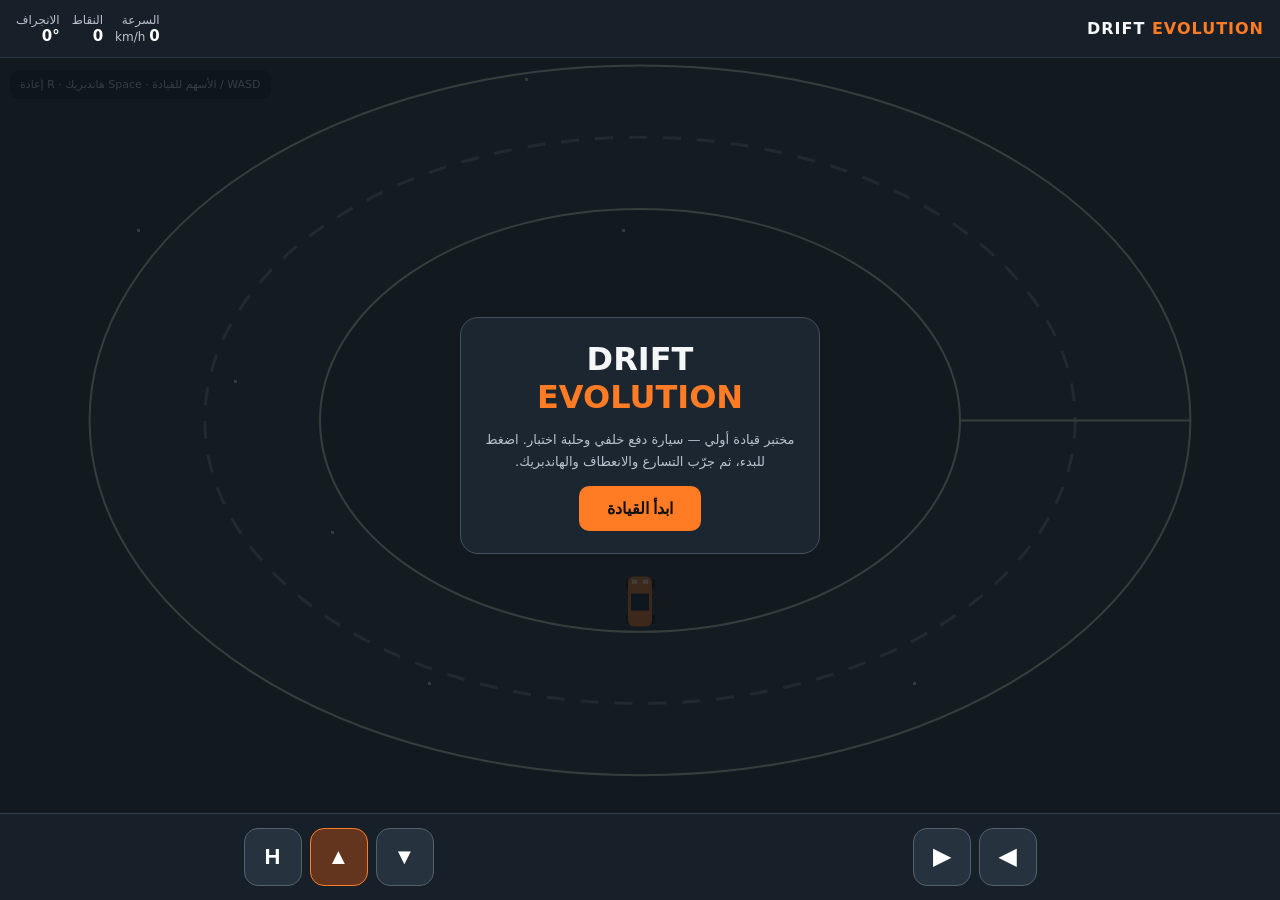
<file: prototype/index.html>
<!doctype html>
<html lang="ar" dir="rtl"><head><meta charset="utf-8"><meta name="viewport" content="width=device-width,initial-scale=1,maximum-scale=1,user-scalable=no"><meta name="theme-color" content="#10151b"><title>Drift Evolution — Physics Lab</title>
<style>
*{box-sizing:border-box}body{margin:0;background:#10151b;color:#f4f6f8;font-family:system-ui,Arial;overflow:hidden}.top{height:58px;padding:10px 16px;display:flex;justify-content:space-between;align-items:center;background:#171f28;border-bottom:1px solid #2c3945}.brand{font-weight:900;letter-spacing:1px}.brand span{color:#ff7b24}.stats{display:flex;gap:12px;font-size:12px;color:#b8c3ce}.stats b{color:white;font-size:15px}canvas{display:block;width:100vw;height:calc(100dvh - 145px);touch-action:none;background:#202b2d}.bottom{height:87px;display:flex;align-items:center;justify-content:space-around;background:#171f28;border-top:1px solid #34414c;gap:8px;padding:8px}.pad{display:flex;gap:8px}.key{width:58px;height:58px;border:1px solid #52616e;border-radius:14px;background:#26333e;color:white;font-size:22px;font-weight:bold;touch-action:none}.key:active,.key.on{background:#ff7b24;border-color:#ff7b24}.gas{background:#63351e;border-color:#ff7b24}.hint{position:absolute;top:70px;left:10px;background:#101820cc;padding:8px 10px;border-radius:9px;font-size:11px;color:#d6e0e8;pointer-events:none}.start{position:absolute;inset:58px 0 87px;display:grid;place-items:center;background:#0d141bcc}.panel{background:#1b2630;border:1px solid #45515d;padding:22px;border-radius:18px;text-align:center;width:min(88%,360px)}.panel h1{margin:0 0 8px}.panel p{color:#b8c3ce;font-size:13px;line-height:1.7}.panel button{background:#ff7b24;color:#111;border:0;border-radius:10px;padding:13px 28px;font-weight:900;font-size:16px}
</style></head><body><header class="top"><div class="brand">DRIFT <span>EVOLUTION</span></div><div class="stats"><div>السرعة<br><b id="speed">0</b> km/h</div><div>النقاط<br><b id="score">0</b></div><div>الانجراف<br><b id="angle">0°</b></div></div></header>
<canvas id="game"></canvas><div class="hint">WASD / الأسهم للقيادة · Space هاندبريك · R إعادة</div>
<div class="bottom"><div class="pad"><button class="key" data-k="left">◀</button><button class="key" data-k="right">▶</button></div><div class="pad"><button class="key" data-k="brake">▼</button><button class="key gas" data-k="gas">▲</button><button class="key" data-k="hand">H</button></div></div>
<div class="start" id="start"><div class="panel"><h1>DRIFT <span style="color:#ff7b24">EVOLUTION</span></h1><p>مختبر قيادة أولي — سيارة دفع خلفي وحلبة اختبار. اضغط للبدء، ثم جرّب التسارع والانعطاف والهاندبريك.</p><button id="go">ابدأ القيادة</button></div></div>
<script>
(()=>{const c=document.getElementById('game'),ctx=c.getContext('2d'),$=id=>document.getElementById(id);let w,h,dpr,keys={},car,score=0,last=0,run=false,skids=[];
function resize(){dpr=Math.min(devicePixelRatio||1,2);w=c.clientWidth;h=c.clientHeight;c.width=w*dpr;c.height=h*dpr;ctx.setTransform(dpr,0,0,dpr,0,0);if(!car)reset()}function reset(){car={x:w/2,y:h*.72,a:-Math.PI/2,v:0,side:0,spin:0};score=0;skids=[]}
function down(k,v){keys[k]=v;document.querySelectorAll('[data-k="'+k+'"]').forEach(b=>b.classList.toggle('on',v))}
document.querySelectorAll('[data-k]').forEach(b=>{let k=b.dataset.k;b.addEventListener('pointerdown',e=>{e.preventDefault();down(k,true)});['pointerup','pointercancel','pointerleave'].forEach(ev=>b.addEventListener(ev,()=>down(k,false)))});
onkeydown=e=>{let m={ArrowLeft:'left',a:'left',ArrowRight:'right',d:'right',ArrowUp:'gas',w:'gas',ArrowDown:'brake',s:'brake',' ':'hand',r:'reset'};if(m[e.key]){e.preventDefault();if(m[e.key]==='reset')reset();else down(m[e.key],true)}};onkeyup=e=>{let m={ArrowLeft:'left',a:'left',ArrowRight:'right',d:'right',ArrowUp:'gas',w:'gas',ArrowDown:'brake',s:'brake',' ':'hand'};if(m[e.key])down(m[e.key],false)};
function track(){ctx.fillStyle='#263334';ctx.fillRect(0,0,w,h);ctx.fillStyle='#303b3c';ctx.beginPath();ctx.ellipse(w/2,h*.48,w*.43,h*.47,0,0,Math.PI*2);ctx.ellipse(w/2,h*.48,w*.25,h*.28,0,0,Math.PI*2,true);ctx.fill('evenodd');ctx.strokeStyle='#78817b';ctx.lineWidth=3;ctx.setLineDash([18,16]);ctx.beginPath();ctx.ellipse(w/2,h*.48,w*.34,h*.375,0,0,Math.PI*2);ctx.stroke();ctx.setLineDash([]);ctx.strokeStyle='#e4e1c4';ctx.lineWidth=2;ctx.beginPath();ctx.ellipse(w/2,h*.48,w*.43,h*.47,0,0,Math.PI*2);ctx.ellipse(w/2,h*.48,w*.25,h*.28,0,0,Math.PI*2);ctx.stroke();for(let i=0;i<10;i++){let x=(i*97+40)%w,y=(i*151+20)%h;ctx.fillStyle='#d7d2b7';ctx.fillRect(x,y,3,3)}}
function drawCar(){ctx.save();ctx.translate(car.x,car.y);ctx.rotate(car.a);ctx.fillStyle='#090d10';ctx.fillRect(-22,-14,9,7);ctx.fillRect(13,-14,9,7);ctx.fillRect(-22,8,9,7);ctx.fillRect(13,8,9,7);ctx.fillStyle='#ff7624';ctx.beginPath();ctx.roundRect(-25,-12,50,24,6);ctx.fill();ctx.fillStyle='#19242b';ctx.fillRect(-9,-9,17,18);ctx.fillStyle='#fff0d4';ctx.fillRect(18,-8,4,5);ctx.fillRect(18,3,4,5);ctx.restore()}
function frame(t){let dt=Math.min((t-last)/1000||0,.035);last=t;if(run){let throttle=keys.gas?1:0,brake=keys.brake?1:0,hand=keys.hand?1:0;car.v+=throttle*8*dt;car.v-=brake*14*dt;car.v*=Math.pow(.988,dt*60);car.v=Math.max(0,Math.min(car.v,48));let steer=(keys.left?-1:0)+(keys.right?1:0);let grip=hand?.45:1;let target=steer*car.v*.018;car.spin+=(target-car.spin)*Math.min(1,dt*5);car.a+=car.spin*grip*dt;car.side+=(steer*car.v*.15*hand-car.side)*dt*2.4;car.x+=Math.cos(car.a)*car.v*dt*12+car.side*dt*2;car.y+=Math.sin(car.a)*car.v*dt*12;if(car.x<25||car.x>w-25){car.x=Math.max(25,Math.min(w-25,car.x));car.v*=.72}if(car.y<25||car.y>h-25){car.y=Math.max(25,Math.min(h-25,car.y));car.v*=.72}let drift=Math.abs(car.spin*car.v*2);if(hand&&car.v>8&&steer)score+=Math.round(drift*dt*5);$('speed').textContent=Math.round(car.v*4.2);$('score').textContent=score;$('angle').textContent=Math.round(drift)+'°';if(hand&&car.v>10&&steer){skids.push({x:car.x,y:car.y,a:car.a});if(skids.length>180)skids.shift()}}
track();ctx.strokeStyle='#24201d';ctx.lineWidth=3;for(let s of skids){ctx.beginPath();ctx.arc(s.x,s.y,5,s.a,s.a+1.1);ctx.stroke()}drawCar();requestAnimationFrame(frame)}
$('go').onclick=()=>{$('start').style.display='none';run=true;reset()};addEventListener('resize',resize);resize();requestAnimationFrame(frame)})();
</script></body></html>
</file>
